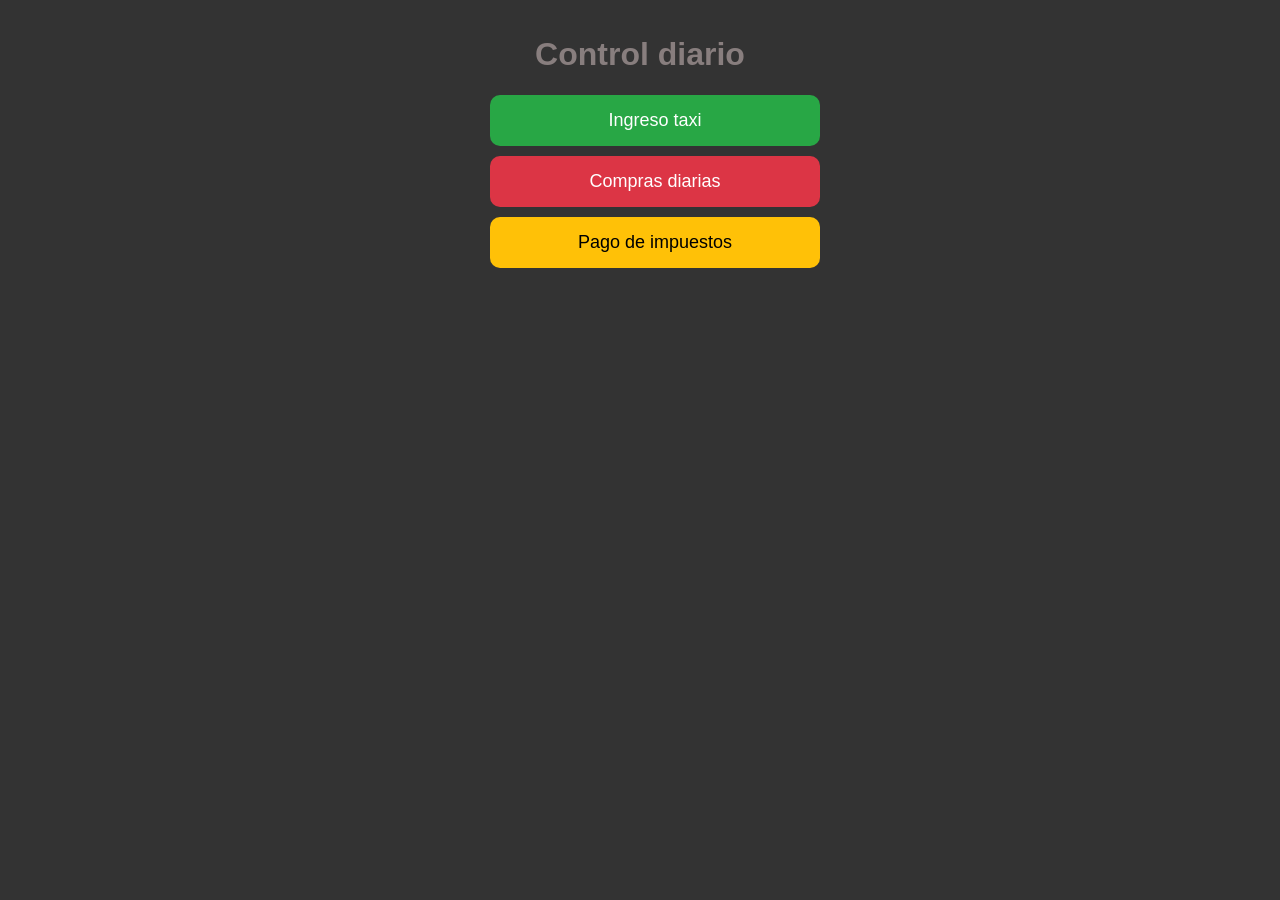
<file: index.html>
<!DOCTYPE html>
<html lang="es">
<head>
    <meta charset="UTF-8">
    <meta name="viewport" content="width=device-width, initial-scale=1.0">
    <title>Control de ingresos y egresos</title>
    <link rel="stylesheet" href="css/styles.css">
</head>
<body>
    <h1>Control diario</h1>
    <div class="contenedor-botones">
        <a href="ingreso-taxi.html" class="btn ingreso">Ingreso taxi</a>
        <a href="" class="btn compras">Compras diarias</a>
        <a href="" class="btn impuestos">Pago de impuestos</a>
    </div>
    
</body>
</html>
</file>
<file: css/styles.css>
/*Fondo general*/

body{
    font-family: Arial, sans-serif;
    /*background-color: #f4f6f8;*/
    background-color: #333;
    margin: 0;
    padding: 15px;
}
/*Titulo*/
h1{
    text-align: center;
    color: #887e7e;
}
/*Contenedor de botones*/
@media(min-width: 600px){
    .contenedor-botones{
        max-width: 400px;
    }
    .btn{
        font-size: 16px;
    }
    #form-ingreso{
        max-width: 400px;
    }
}
.contenedor-botones{
    display: flex;
    flex-direction: column;
    gap: 10px;
    max-width: 300px;
    margin: 0 auto;
}

/*Botones base*/
.btn{
    display: block;
    padding: 15px;
    border: none;
    border-radius: 10px;
    width: 100%;
    font-size: 18px;
    color: white;
    cursor: pointer;
    transition: 0.3s;
    text-align: center;
    text-decoration: none;
}
/*Colores por tipo de boton*/
.ingreso{
    background-color: #28a745;

}
.compras{
    background-color: #dc3545;
}
.impuestos{
    background-color: #ffc107;
    color: black;
}
/*Hover*/
.btn:hover {
    transform: scale(1.03);
    opacity: 0.9;
}
/*==========Formulario de Ingresos==========*/
/*corto desde aqui*/
/* FORMULARIO INGRESO */

#form-ingreso{
max-width:380px;
margin:30px auto;
background:#fff;
border:1px solid #ccc;
border-radius:12px;
padding:20px;
box-shadow:0 2px 8px rgba(0,0,0,.08);
}

#form-ingreso h2{
text-align:center;
margin-bottom:20px;
padding-bottom:12px;
border-bottom:2px solid #ddd;
}

/* Cada bloque separado */
#form-ingreso label{
display:block;
margin-top:18px;
margin-bottom:8px;
font-weight:bold;
padding-bottom:8px;
border-bottom:1px solid #e5e5e5;
}

#form-ingreso input,
#form-ingreso select{
width:100%;
padding:10px;
margin-top:8px;
border:1px solid #bbb;
border-radius:6px;
box-sizing:border-box;
background:#fafafa;
}

/* Caja especial para ajuste */
#campo-ajuste{
margin-top:18px;
padding-top:5px;
border-top:1px solid #ddd;
}

/* Botón */
#form-ingreso button{
margin-top:25px;
width:100%;
padding:12px;
border:none;
border-radius:8px;
background:#2d89ef;
color:white;
font-size:16px;
font-weight:bold;
}

/*Hasta aqui*/

/*Estilo de la tabla de datos*/
#tabla-datos{
    width: 95%;
    margin: 20px auto;
    border-collapse: collapse;

    
}
#tabla-datos th,
#tabla-datos td{
    border: 1px solid #ccc;
    padding: 8px;
    
}
#tabla-datos thead{
    background-color: #2d89ef;
    color: white;
}
#tabla-datos th{
    font-weight: bold;
}
#tabla-datos{
    background: white;
    box-shadow: 0 4px 10px rgba(0, 0, 0, 0.1);
}
#tabla-datos tbody tr{
    border-bottom: 1px solid #ddd;
}
#tabla-datos tbody tr:hover td{
    background-color: rgb(109, 109, 106);
}
/*==========BOTONES DE FILTRO PARA EL ESTADISTICAS.HTML==========*/
.filtros{
    display: flex;
    justify-content: center;
    gap: 10px;
    width: 95%;
    margin: 10px auto;
}
.filtros button{
    flex: 1;/*todos ocupan el mismo espacio*/
    padding: 10px;
    border: none;
    border-radius: 8px;
    background-color: #2d89ef;
    color: white;
    font-size: 14px;
    cursor: pointer;
}
.filtros button:hover{
    background-color: #1b5fbf;
}
/* ===== RESUMEN DEL DIA ===== */

#resumen-dia{
    display: none;
    width:95%;
    margin:25px auto;
    background:white;
    padding: 12px;
    border-radius:12px;
    box-shadow:0 4px 10px rgba(0,0,0,0.1);
}

#resumen-dia h2{
    font-size: 18px;
    text-align:center;
    margin-bottom:10px;
    color:#333;
}

.resumen-item{
    display:flex;
    justify-content:space-between;
    align-items:center;
    padding:7px 8px;
    border-bottom:1px solid #ddd;
    font-size:15px;
}

.resumen-item span{
    font-weight:bold;
}

.resumen-item:hover{
    background:#f4f6f8;
}

.resumen-total{
    margin-top:18px;
    padding:10px;
    text-align:center;
    font-size:16px;
    font-weight:bold;
    background:#2d89ef;
    color:white;
    border-radius:10px;
}
/* ===== RESPONSIVE RESUMEN ===== */

@media (max-width:600px){

.resumen-item{
    flex-direction:column;
    align-items:flex-start;
    gap:6px;
    font-size:14px;
}

.resumen-item span{
    font-size:15px;
}

.resumen-total{
    font-size:18px;
}

}

/*Botones del link para ir a estadisticas o al inicio*/
.contenedor-botones-extra{
display:flex;
gap:10px;
margin-bottom:20px;
}

.contenedor-botones-extra .btn{
flex:1;
padding:10px;
font-size:14px;
}

.estadisticas{
background:#6f42c1;
}

.volver{
background:#6c757d;
}
.volver{
background:#6c757d;
}
/* ===== FILTRO POR FECHA ===== */

.filtro-fechas{
display:flex;
flex-wrap:wrap;
gap:10px;
align-items:end;
width:95%;
margin:15px auto;
background:white;
padding:12px;
border-radius:12px;
box-shadow:0 4px 10px rgba(0,0,0,0.1);
}

.grupo-fecha{
display:flex;
flex-direction:column;
flex:1;
}

.grupo-fecha label{
margin-bottom:5px;
font-weight:bold;
}

.grupo-fecha input{
padding:8px;
border:1px solid #ccc;
border-radius:8px;
}

#btn-filtrar-fecha{
padding:10px 15px;
border:none;
border-radius:8px;
background:#198754;
color:white;
font-weight:bold;
cursor:pointer;
}

#btn-filtrar-fecha:hover{
background:#157347;
}
.tabla-scroll{
    width:95%;
    margin:20px auto;
    max-height:420px;
    overflow-y:auto;
    border-radius:12px;
}

#tabla-datos thead th{
    position: sticky;
    top: 0;
    z-index: 2;
}
</file>
